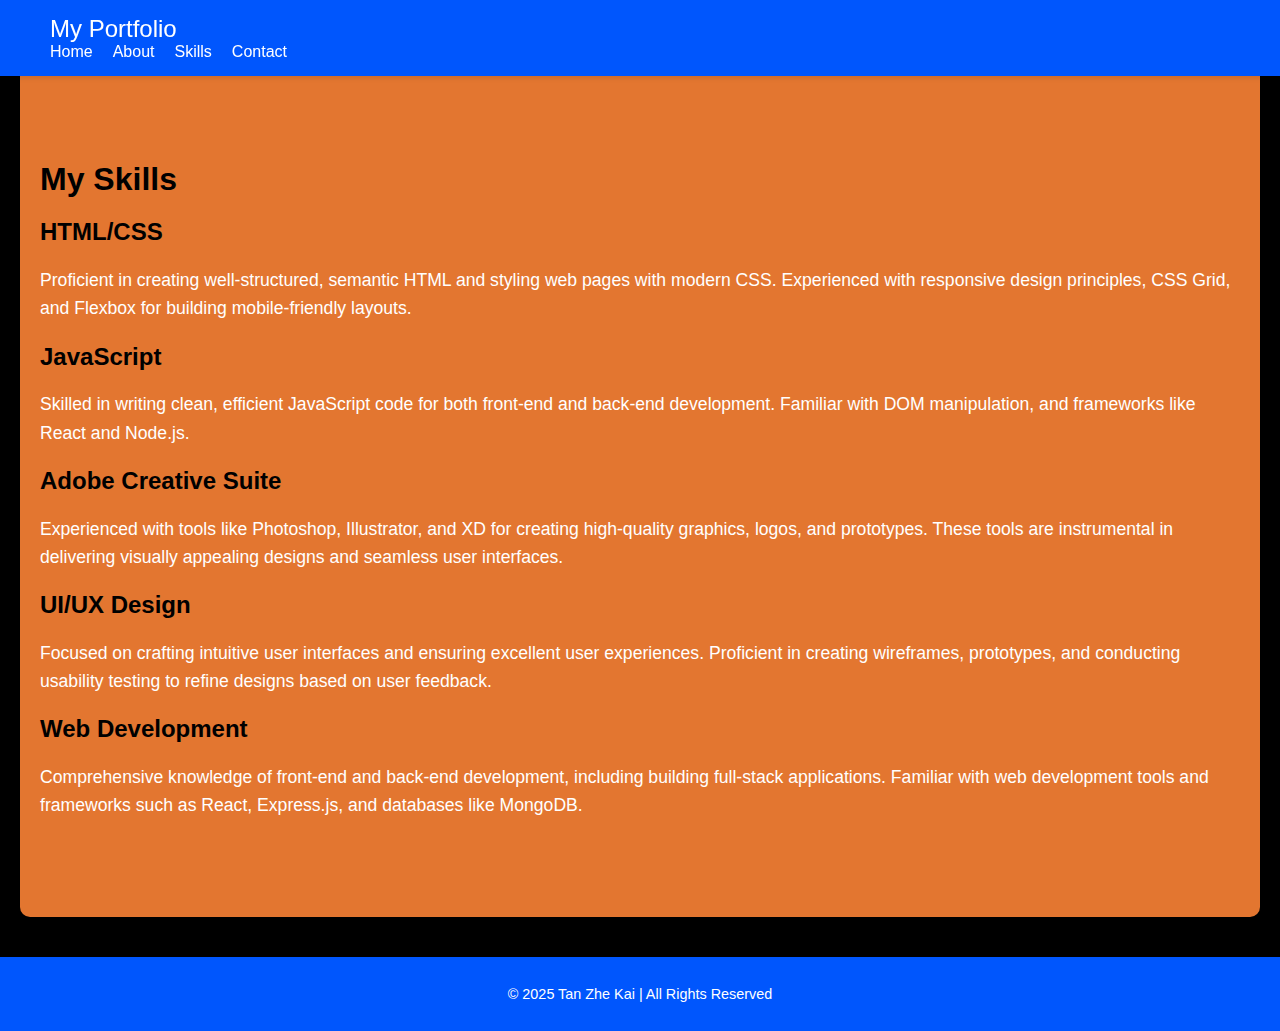
<file: skills.html>
<!DOCTYPE html>
<html lang="en">
<head>
  <meta charset="UTF-8">
  <meta name="viewport" content="width=device-width, initial-scale=1.0">
  <title>My Skills</title>
  <link rel="stylesheet" href="DetailsStyles.css">
</head>
<body>
  <nav class="navbar">
    <div class="container">
      <a class="navbar-brand" href="index.html">My Portfolio</a>
      <ul class="navbar-nav">
        <li><a href="index.html#home">Home</a></li>
        <li><a href="index.html#about">About</a></li>
        <li><a href="skills.html">Skills</a></li>
        <li><a href="index.html#contact">Contact</a></li>
      </ul>
    </div>
  </nav>

  <section class="skills">
    <h1>My Skills</h1>
    <div class="skill">
      <h2>HTML/CSS</h2>
      <p>Proficient in creating well-structured, semantic HTML and styling web pages with modern CSS. Experienced with responsive design principles, CSS Grid, and Flexbox for building mobile-friendly layouts.</p>
    </div>

    <div class="skill">
      <h2>JavaScript</h2>
      <p>Skilled in writing clean, efficient JavaScript code for both front-end and back-end development. Familiar with DOM manipulation, and frameworks like React and Node.js.</p>
    </div>

    <div class="skill">
      <h2>Adobe Creative Suite</h2>
      <p>Experienced with tools like Photoshop, Illustrator, and XD for creating high-quality graphics, logos, and prototypes. These tools are instrumental in delivering visually appealing designs and seamless user interfaces.</p>
    </div>

    <div class="skill">
      <h2>UI/UX Design</h2>
      <p>Focused on crafting intuitive user interfaces and ensuring excellent user experiences. Proficient in creating wireframes, prototypes, and conducting usability testing to refine designs based on user feedback.</p>
    </div>

    <div class="skill">
      <h2>Web Development</h2>
      <p>Comprehensive knowledge of front-end and back-end development, including building full-stack applications. Familiar with web development tools and frameworks such as React, Express.js, and databases like MongoDB.</p>
    </div>
  </section>

  <footer>
    <p>&copy; 2025 Tan Zhe Kai | All Rights Reserved</p>
  </footer>
</body>
</html>
</file>
<file: DetailsStyles.css>
/* General Styles */
body {
    font-family: 'Heebo-Medium', sans-serif;
    margin: 0;
    padding: 0;
    background-color: #000000;
    color: #000000;
  }
  
  /* Navigation Bar */
  .navbar {
    background-color: #0056FD;
    color: white;
    padding: 15px 50px;
    position: fixed;
    top: 0;
    width: 100%;
    z-index: 1000;
    box-shadow: 0 2px 5px rgba(0, 0, 0, 0.1);
  }
  
  .navbar-brand {
    font-size: 1.5rem;
    color: white;
    text-decoration: none;
  }
  
  .navbar-nav {
    list-style: none;
    display: flex;
    gap: 20px;
    margin: 0;
    padding: 0;
  }
  
  .navbar-nav li a {
    color: white;
    text-decoration: none;
    font-size: 1rem;
  }
  
  .navbar-nav li a:hover {
    text-decoration: underline;
  }
  
  /* Section Styles */
  section {
    padding: 80px 20px;
    margin-top: 60px;
    max-width: 1200px;
    margin-left: auto;
    margin-right: auto;
    background-color: #E37630;
    border-radius: 10px;
    box-shadow: 0 4px 10px rgba(0, 0, 0, 0.1);
    margin-bottom: 40px;
  }
  
  section h1 {
    font-size: 2rem;
    margin-bottom: 20px;
    color: #000000;
  }
  
  section img {
    width: 100%;
    max-width: 600px;
    height: auto;
    display: block;
    margin-bottom: 20px;
    border: 3px solid #44F610;
    border-radius: 10px;
  }
  
  section p {
    font-size: 1.1rem;
    line-height: 1.6;
    color: #ffffff;
  }

  .website-link {
    display: inline-block;
    margin-top: 10px;
    color: #0056FD;
    text-decoration: none;
    font-weight: bold;
    transition: color 0.3s ease, background-color 0.3s ease;
  }
  
  .website-link:hover {
    color: #FC0A56;
    background-color: #E37630;
    padding: 5px 10px;
    border-radius: 5px;
    text-decoration: underline;
  }
  
  /* Footer */
  footer {
    text-align: center;
    padding: 15px;
    background-color: #0056FD;
    color: white;
    font-size: 0.9rem;
  }
</file>
